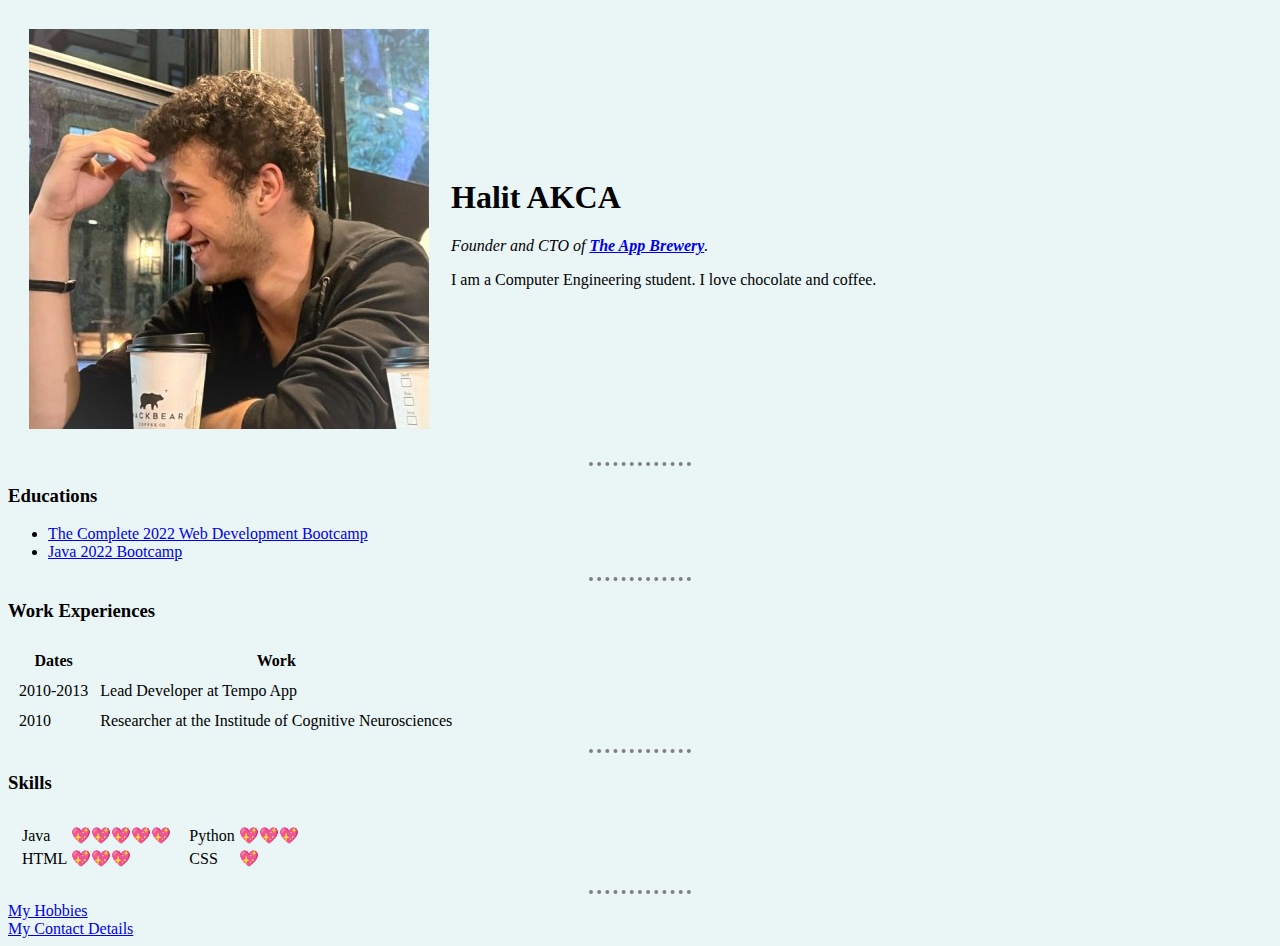
<file: Internal CSS/index.html>
<!DOCTYPE html>     <!-- This says: This is an HTML 5 document.-->
<html lang="en">

<head>              <!-- Head tells the browser how it should handle this page.-->
    <meta charset="UTF-8"> <!-- The meta elements give extra metadata or associated data to your HTML document.-->
                           <!-- charset : the website is encoded using the UTF-8 encoding system.-->
    <title>Halit's Personal Site</title>

    <style>
    body{
        background-color:#EAF6F6;;
    }
     
    hr{
        border-style: none;
        border-top-style: dotted;
        border-color: grey;
        border-width: 4px;
        width: 8%;
    }
    </style>
  
    
</head>



<body>
    <table cellspacing="20">
        <tr>
            <td><img src ="images/halit.jpg" alt="Halit's Profile Photo"></td>
            <td> <h1>Halit AKCA</h1>
                <p><em> Founder and CTO of <strong><a href ="https://appbrewery.com">The App Brewery</a></strong>.</em></p>
                <p>I am a Computer Engineering student. I love chocolate and coffee.</p> </td>
        </tr>
    </table>   
    <hr>
    <h3>Educations</h3>
    <ul> 
        <li><a href="https://github.com/akcaHalit/IntroductionToHTML">The Complete 2022 Web Development Bootcamp</li>
        <li><a href="https://github.com/akcaHalit/Java102-Patika.dev">Java 2022 Bootcamp</a></li>
    </ul>
    <hr>
    <h3>Work Experiences</h3>
    <table cellspacing="10">
        <thead>
            <tr>
                <th>Dates</th>
                <th>Work</th>
            </tr>
        </thead>
        <tbody>
            <tr>
                <td>2010-2013</td>
                <td>Lead Developer at Tempo App</Td>
            </tr>
            <tr>
                <td>2010</td>
                <td>Researcher at the Institude of Cognitive Neurosciences</td> 
            </tr>
        </tbody>
    </table>
    <hr>
    <h3>Skills</h3>

    <table cellspacing="10">
        <tr>
            <td>
                <table>
                    <tr>
                        <td>Java</td>
                        <td>💖💖💖💖💖</td>
                    </tr>
                    <tr>
                        <td>HTML</td>
                        <td>💖💖💖</td>
                    </tr>
                </table>
            </td>
            <td>
                <table>
                    <tr>
                        <td>Python</td>
                        <td>💖💖💖</td>
                    </tr>
                    <tr>
                        <td>CSS</td>
                        <td>💖</td>
                    </tr>
                </table>
            </td>
        </tr>
    </table>
    <hr>
    <a href ="hobbies.html">My Hobbies</a>
    <br>
    <a href ="contact-me.html">My Contact Details</a>
    
</body>
</html>
</file>
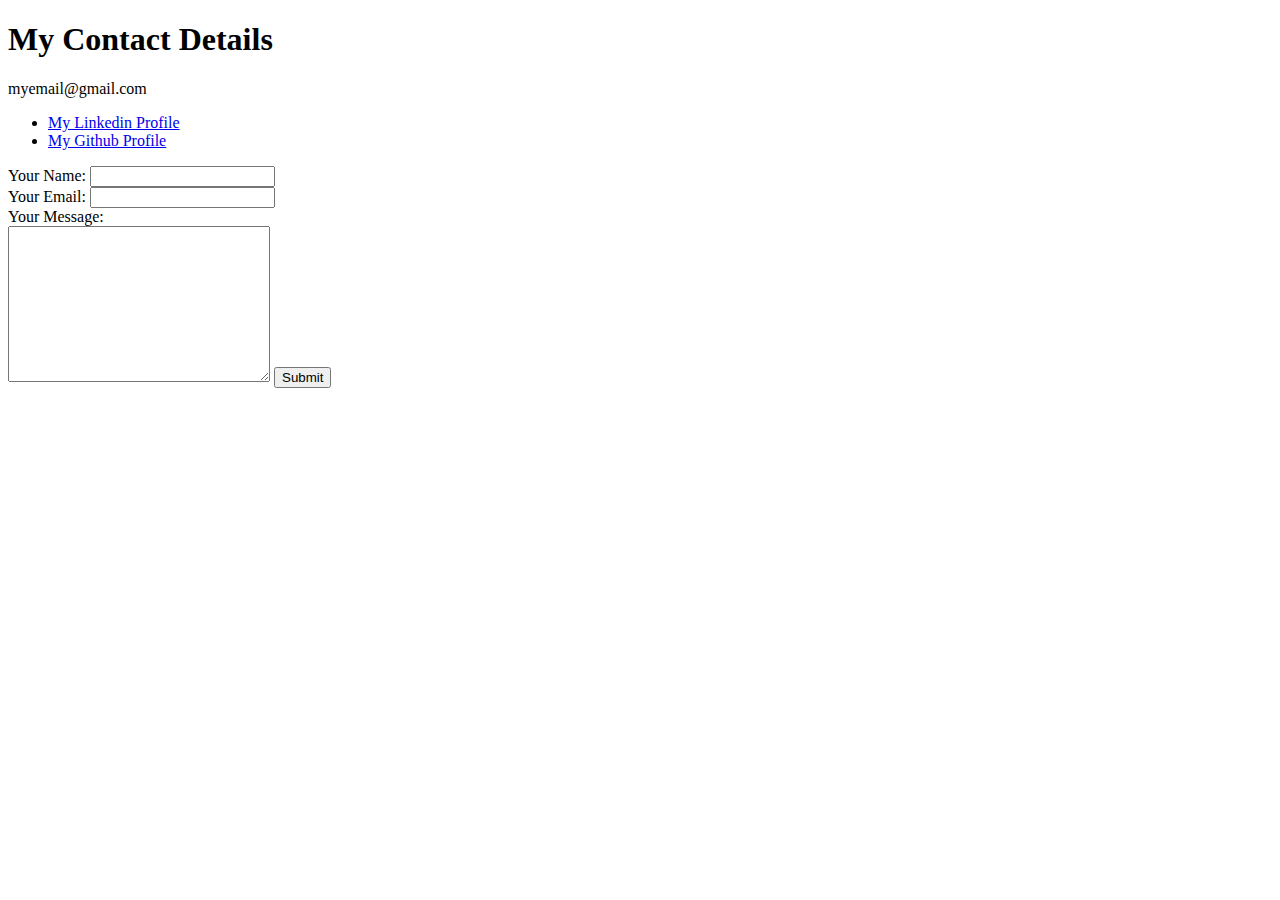
<file: Internal CSS/contact-me.html>
<!DOCTYPE html>
<html lang="en">
<head>
    <meta charset="UTF-8">
    <title>Contact Me</title>
</head>
<body>
    <h1>My Contact Details</h1>
    <p>myemail@gmail.com</p>
    <ul>
        <li><a href = "https://www.linkedin.com/in/halit-akca-878072224/">My Linkedin Profile</a></li>
        <li><a href = "https://github.com/akcaHalit">My Github Profile</a></li>
    </ul>

    <form action="mailto:info@londonappbrewery.com" method="post" enctype="text/plain">
        <label> Your Name:</label>
        <input type="text" name="" value=""><br>
        <label>Your Email:</label>
        <input type="email" name="" value=""><br>
        <label>Your Message:</label><br>
        <textarea name="name" id="" cols="30" rows="10"> </textarea>
        <input type="submit" name="">

    </form>

</body>
</html>
</file>
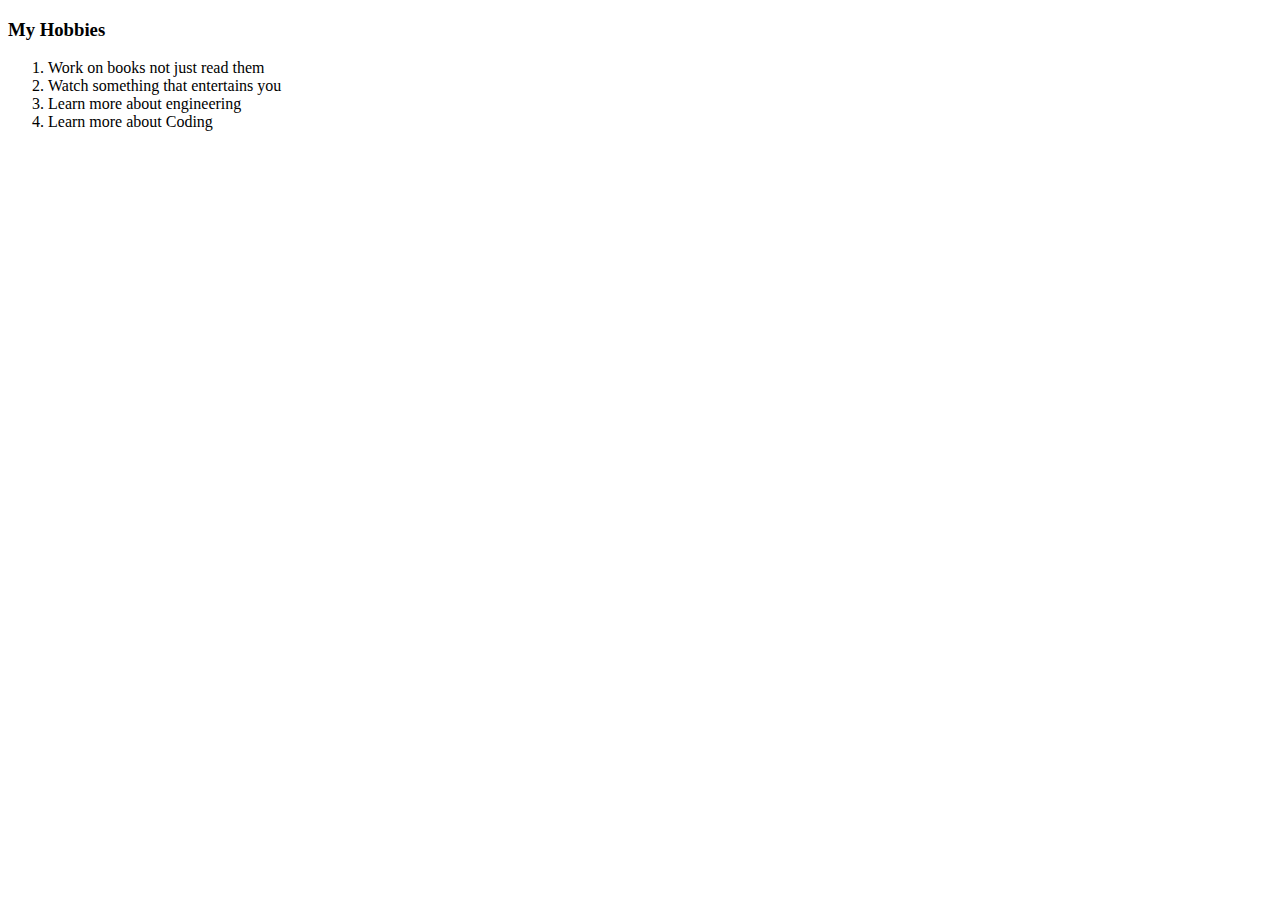
<file: Internal CSS/hobbies.html>
<!DOCTYPE html>
<html lang="en">
<head>
    <meta charset="UTF-8">
    <title>My Hobbies</title>
</head>
<body>
    <h3>My Hobbies</h3>
    <ol>
        <li>Work on books not just read them</li>
        <li>Watch something that entertains you</li>
        <li>Learn more about engineering</li>
        <li>Learn more about Coding</li>
    </ol>
</body>
</html>
</file>
